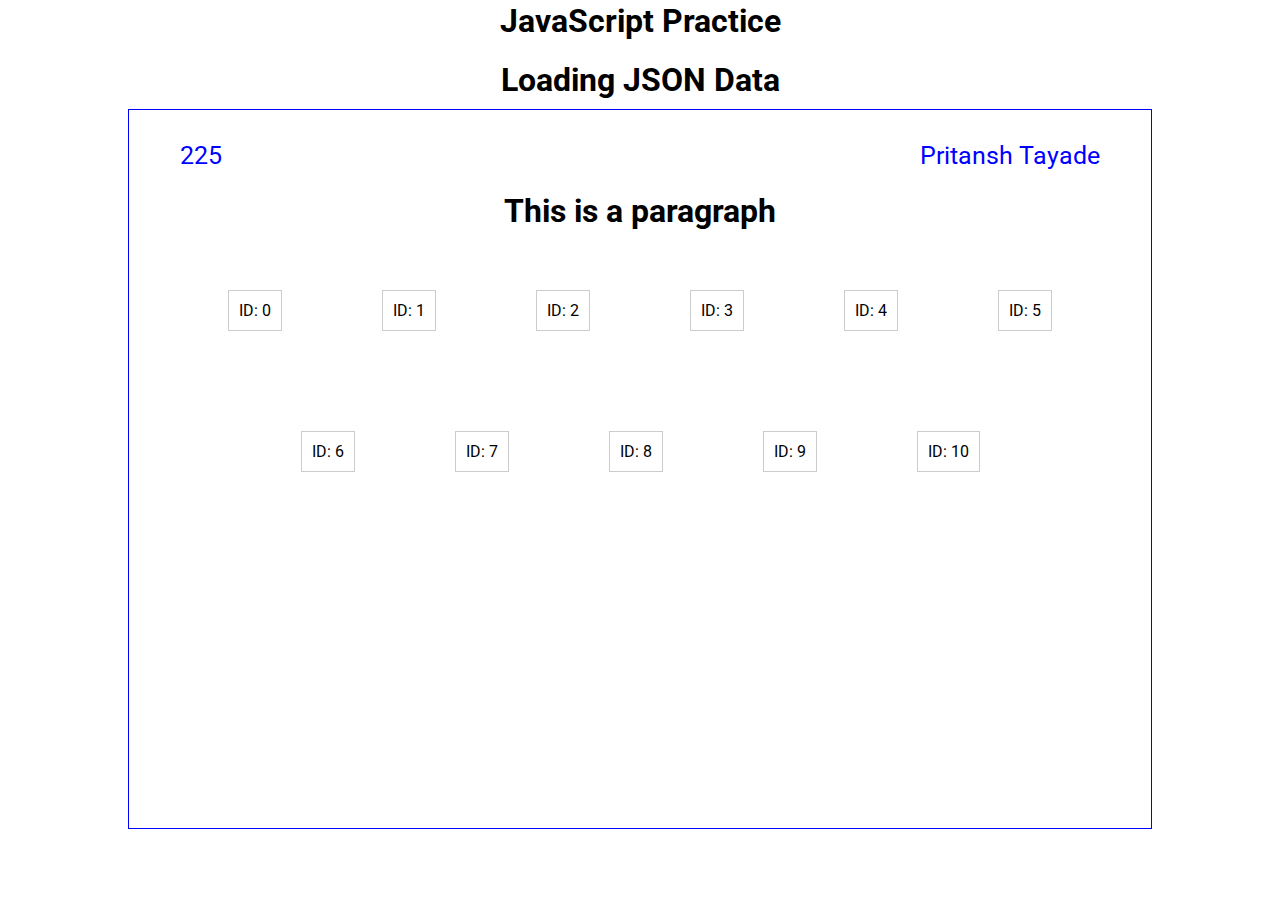
<file: index.html>
<!DOCTYPE html>
<html lang="en">
<head>
    <meta charset="UTF-8">
    <meta name="viewport" content="width=device-width, initial-scale=1.0">
    <title>JavaScript Practice</title>
    <link rel="stylesheet" href="css/styles.css">
</head>
<body>
    <!-- actual elements -->
    <div class="container">
        <h1>JavaScript Practice</h1>
        <h1>Loading JSON Data</h1>
        <div class="box" id="tab1"> 
            <div class="box2">
                <div id="test1" class="test"></div>
                <br>
                <div id="test2" class="test"></div>
            </div>
            <div class="box22">
                <div id="test12" class="test2"></div>
            </div>
        </div>
    </div>


    <!-- loading all the js files -->
    <div>
        <script src="js/test1.js"></script>
        <script src="js/test2.js"></script>
        <script src="js/test3.js"></script>
        <script src="js/test4.js"></script>
    </div>
</body>
</html>
</file>
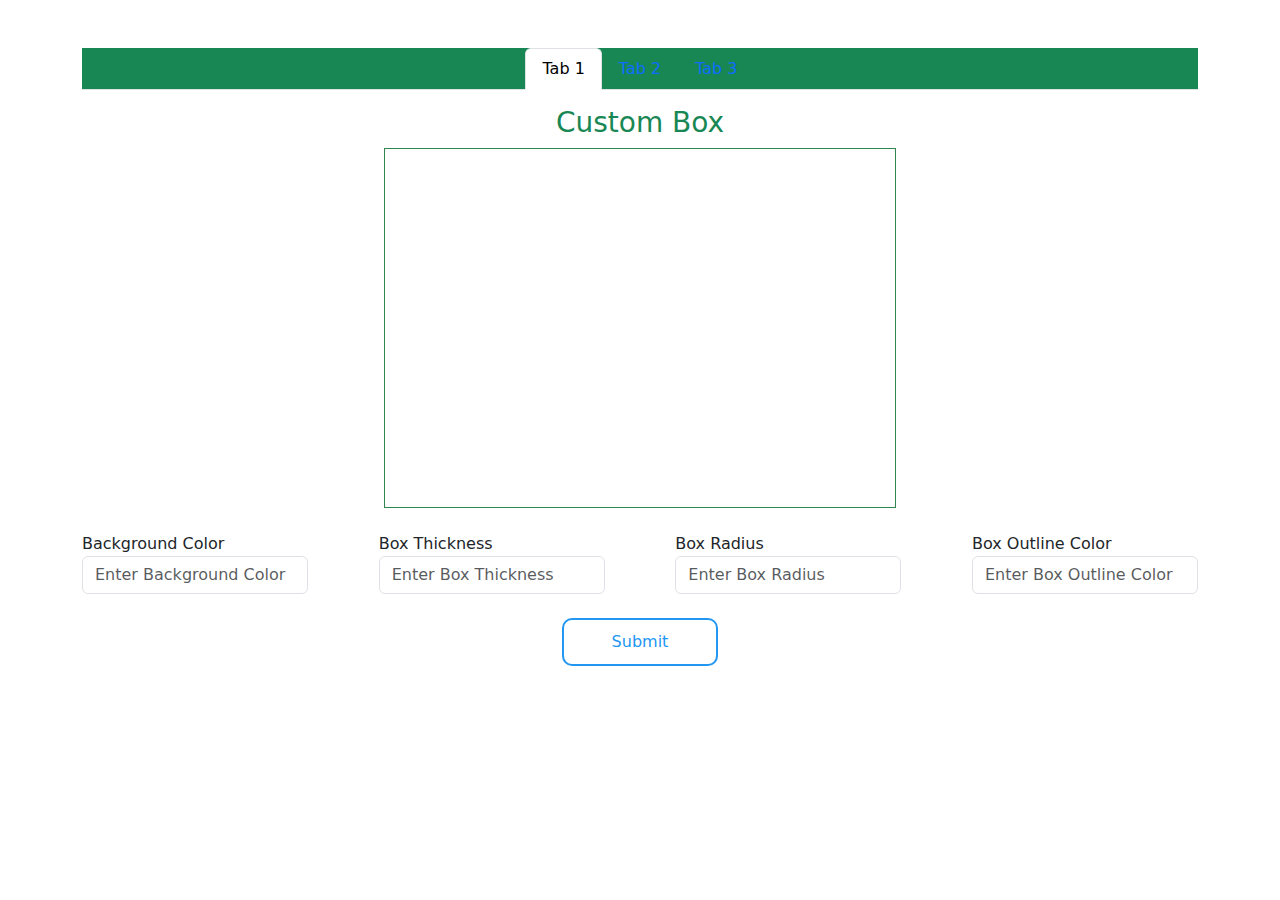
<file: session-2/index.html>
<!DOCTYPE html>
<html lang="en">

<head>
	<meta charset="UTF-8">
	<meta name="viewport" content="width=device-width, initial-scale=1.0">
	<title>JS Practice</title>

	<!-- Bootstrap CSS -->
	<link href= "https://cdn.jsdelivr.net/npm/bootstrap@5.3.0-alpha1/dist/css/bootstrap.min.css" rel="stylesheet">

	<!-- Bootstrap Bundle JS -->
	<script src= "https://cdn.jsdelivr.net/npm/bootstrap@5.3.0-alpha1/dist/js/bootstrap.bundle.min.js"></script>

    <!-- Navbar CSS -->
    <link rel="stylesheet" href="css/navbar.css">

    <!-- Other CSS -->
    <link rel="stylesheet" href="css/specific.css">
    <link rel="stylesheet" href="css/inputs.css">

</head>

<body>
	<div class="container mt-5">
		<ul class="nav nav-tabs justify-content-center bg-success"
			id="myTab" role="tablist">
			<li class="nav-item">
				<a class="nav-link active" id="home-tab"
				data-bs-toggle="tab"
					href="#tab1" role="tab" aria-controls="home"
					aria-selected="true">
					Tab 1
				</a>
			</li>
			<li class="nav-item">
				<a class="nav-link" id="profile-tab"
					data-bs-toggle="tab"
					href="#tab2" role="tab"
					aria-controls="profile"
					aria-selected="false">
					Tab 2
				</a>
			</li>
			<li class="nav-item">
				<a class="nav-link" id="contact-tab"
				data-bs-toggle="tab"
				href="#tab3" role="tab"
				aria-controls="contact"
				aria-selected="false">
				Tab 3
				</a>
			</li>
		</ul>


		<div class="tab-content mt-3" id="myTabContent">

            <!-- Tab 1 content -->
			<div class="tab-pane fade show active" id="tab1" role="tabpanel" aria-labelledby="home-tab">
				<h3 class="text-center text-success">Custom Box</h3>
                <div class = "box" id="box_tab1"></div>
                <br>
                <div id="inputControls">

                    <!-- background color input -->
                    <div id="background-color">
                        <label>Background Color</label>
                        <input type="text" class="form-control" id="bcg" placeholder="Enter Background Color" style="width: 100%;">
                    </div>

                    <!-- box thickness input -->
                    <div id="box-thickness">
                        <label>Box Thickness</label>
                        <input type="number" class="form-control" id="bt" placeholder="Enter Box Thickness" style="width: 100%;">
                    </div>

                    <!-- box radius input -->
                    <div id="box-radius">
                        <label>Box Radius</label>
                        <input type="number" class="form-control" id="br" placeholder="Enter Box Radius" style="width: 100%;">
                    </div>

                    <!-- box Outline Color input -->
                    <div id="box-outline-color">
                        <label>Box Outline Color</label>
                        <input type="text" class="form-control" id="boc" placeholder="Enter Box Outline Color" style="width: 100%;">
                    </div>
                </div>
                <br>
                <!-- submit Button -->
                <div class="align_center_horizontally">
                    <input type="submit" id="tab1_submitBtn" class="btns" placeholder="Submit" onclick="custom_box();" style="width: 14%;">
                </div>

			</div>

            <!-- Tab 2 content -->
			<div class="tab-pane fade" id="tab2" role="tabpanel" aria-labelledby="profile-tab">
				<h3 class="text-center text-success">
				Aboutus Content</h3>
				<p>This is the content of the Aboutus tab.</p>
			</div>

            <!-- Tab 3 content -->
			<div class="tab-pane fade" id="tab3" role="tabpanel" aria-labelledby="contact-tab">
				<h3 class="text-center text-success">
				Contact us Content</h3>
				<p>This is the content of the Contactus tab.</p>
			</div>
		</div>
	</div> 

    <!-- loading all the js files -->
    <div>
        <script src="js/custom-box.js"></script>
    </div>
</body>

</html>
</file>
<file: css/styles.css>
/* Import a nice Google Font */
@import url('https://fonts.googleapis.com/css2?family=Roboto:wght@400;700&display=swap');

body {
    margin: 0;
    padding: 0;
    display: flex;
    justify-content: center;
    align-items: center;
    height: 90vh;
    background-color: transparent; /* Ensure the background is transparent */
    font-family: 'Roboto', sans-serif; /* Apply the Google Font */
}

.container {
    text-align: center;
}

h1 {
    font-size: 2em;
    color: black; /* Color of the text */
    margin-bottom: 10px; /* Space between the text and the box */
}

.box {
    width: 80vw; /* 75% of the viewport width */
    height: 80vh; /* Adjust the height as needed */
    border: 1.5px solid blue; /* Blue border with 1.5px width */
    background-color: transparent; /* Transparent inside area */
    margin: 0 auto; /* Center the box horizontally */
    box-sizing: border-box;
}

#data-list {
    display: flex;
    flex-wrap: wrap;
    gap: 10px; /* Space between the cards */
    box-sizing: border-box; /* Ensures padding and border are included in the width */
    flex: 1 1 20%;
}

.card {
    border: 1px solid #ccc;
    padding: 10px;
    margin: 10px 0; /* Adjusted to ensure spacing between rows */
    border-radius: 5px;
    box-shadow: 0 2px 5px rgba(0, 0, 0, 0.1);
    text-align: left;
    box-sizing: border-box; /* Ensures padding and border are included in the width */
    flex: 1 1 20%; /* Flex properties to make cards responsive */
}

.test {
    font-size: 25px;
    color: blue;
}

.box2 {
    display: flex;
    flex-direction: row;
    justify-content: space-between;
    padding-left: 5%;
    padding-right: 5%;
    padding-top: 3%;
}

.box3 {
    display: inline-block;
    margin: 50px;
    border: 1px solid #ccc;
    padding: 10px;
    flex: 1 1 20%; 
}
</file>
<file: session-2/css/navbar.css>
navbar-custom {
    background-color: white;
    border-bottom: 1px solid #e0e0e0;
}

div#navbarNav {
    color: #344563;
    padding: 8px 25px;
    font-style: 200;
    font-family: "Lora", serif;
    font-optical-sizing: auto;
    font-weight: 650;
    font-style: normal;

}

ul.navbar-nav {
    margin: 0px 20px;
}

.navbar-nav > li{
    margin-left:10px;
    margin-right:10px;
}

.navbar-custom .navbar-nav .nav-link.active {
    border-bottom: 2px solid #2196f3;
    color: #2196f3;
}

.navbar-custom .navbar-nav .nav-link:hover {
    background-color: #e3f2fd;
    border-radius: 5px;
}

nav.navbar.navbar-expand-lg.navbar-custom {
    background: #d3d3d30a;
    margin: 25px;
}
</file>
<file: session-2/css/specific.css>
.box {
    width: 40vw;
    height: 40vh;
    border: 1.5px solid #2f8752;
    background-color: transparent;
    margin: 0 auto;
    box-sizing: border-box;
}
</file>
<file: session-2/css/inputs.css>
#inputControls {
    display: flex;
    flex-direction: row;
    justify-content: space-between;
}

.btns {
    border-radius: 10px;
    border: 2px solid #2196f3;
    background-color: white;
    color: #2196f3;
    padding: 10px 20px;
    transition: background-color 0.3s, color 0.3s;
}

.btns:hover {
    background-color: #2196f3;
    color: white;
}

.btns:focus, .btns:active {
    outline: none;
    box-shadow: none;
}

.align_center_horizontally {
    display: flex;
    justify-content: center;
}
</file>
